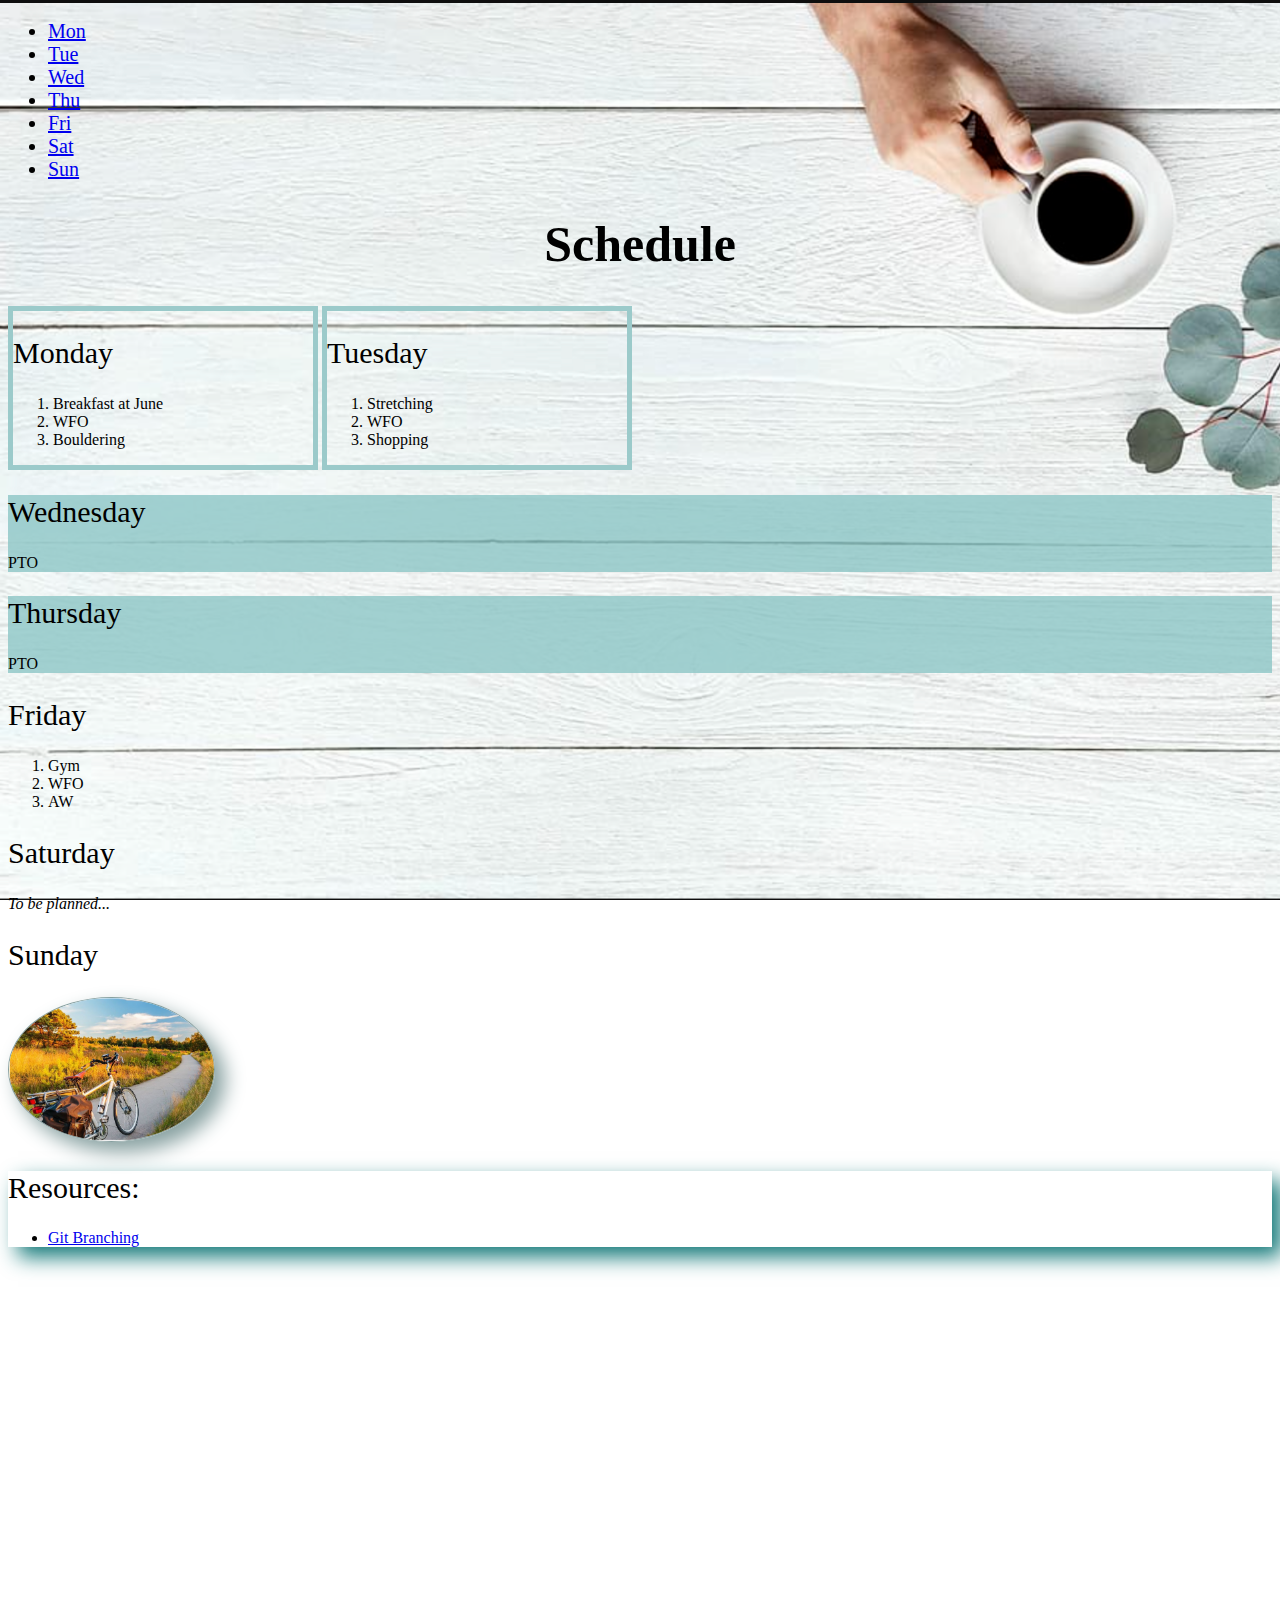
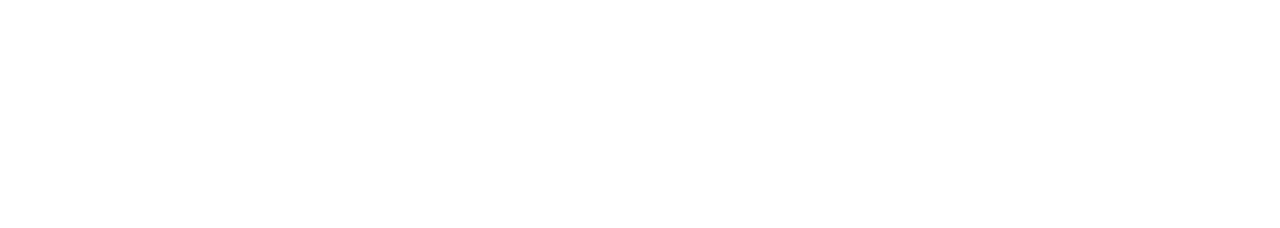
<file: index.html>
<!DOCTYPE html>
<html lang="en">
<head>
    <meta charset="UTF-8">
    <title>homework_1</title>
    <link rel="stylesheet" href="styles/styles.css">
</head>
<body>
    <header>
        <nav>
             <ul>
                <li><a href="#day1">Mon</a></li>
                <li><a href="#day2">Tue</a></li>
                 <li><a href="#day3">Wed</a></li>
                 <li><a href="#day4">Thu</a></li>
                 <li><a href="#day5">Fri</a></li>
                 <li><a href="#day6">Sat</a></li>
                 <li><a href="#day7">Sun</a></li>
            </ul>
        </nav>
    </header>
    <h1>Schedule</h1>
<main>
    <section class="mon"><h2 id="day1">Monday</h2>
         <ol>
             <li>Breakfast at June</li>
             <li>WFO</li>
             <li>Bouldering</li>
         </ol>
    </section>
    <section class="tue"> <h2 id="day2">Tuesday</h2>
        <ol>
             <li>Stretching</li>
             <li>WFO</li>
             <li>Shopping</li>
         </ol>
    </section>
    <section class="wed" id="pto1"><h2 id="day3">Wednesday</h2>
         <p>PTO</p>
    </section>
    <section class="thu" id="pto2"><h2 id="day4">Thursday</h2>
         <p>PTO</p>
    </section>
    <section class="fri"><h2 id="day5">Friday</h2>
        <ol>
            <li>Gym</li>
            <li>WFO</li>
            <li>AW</li>
        </ol>
    </section>
    <section class="sat"><h2 id="day6">Saturday</h2>
         <p id="planning">To be planned...</p>
    </section>
    <section class="sun"><h2 id="day7">Sunday</h2>
         <p> <img src="images/bike.png" alt="Cycle Image"
             width="205"
             height="143">
         </p>
    </section>
</main>
    <footer class="footer">
         <h2>Resources:</h2>
         <ul>
             <li><a href="https://learngitbranching.js.org/">Git Branching</a></li>
         </ul>
    </footer>
</body>
</html>
</file>
<file: styles/styles.css>
body{
    background-image: url("../images/back2.png");
    background-repeat: no-repeat;
    background-attachment: fixed;
    background-size: cover;
    height: 200vh;
}
#pto1,#pto2{
    background-color: rgba(140, 197, 197, 0.8);
}
img{
border: 1px solid #87a0a0;
    border-radius: 50%;
    box-shadow: 10px 10px 20px #87a0a0;
}
h1{
    text-align: center;
    font-size: 50px;
}
nav {
    font-size: 20px;
}
h2{
    font-size: 30px;
    font-weight: normal;
}
#planning {
    font-style: italic;
}
footer {
    box-shadow: 10px 10px 20px #157a7a;
}
.mon, .tue {
    border: 5px solid #9bcaca;
    display: inline-block;
    width: 300px
}
</file>
